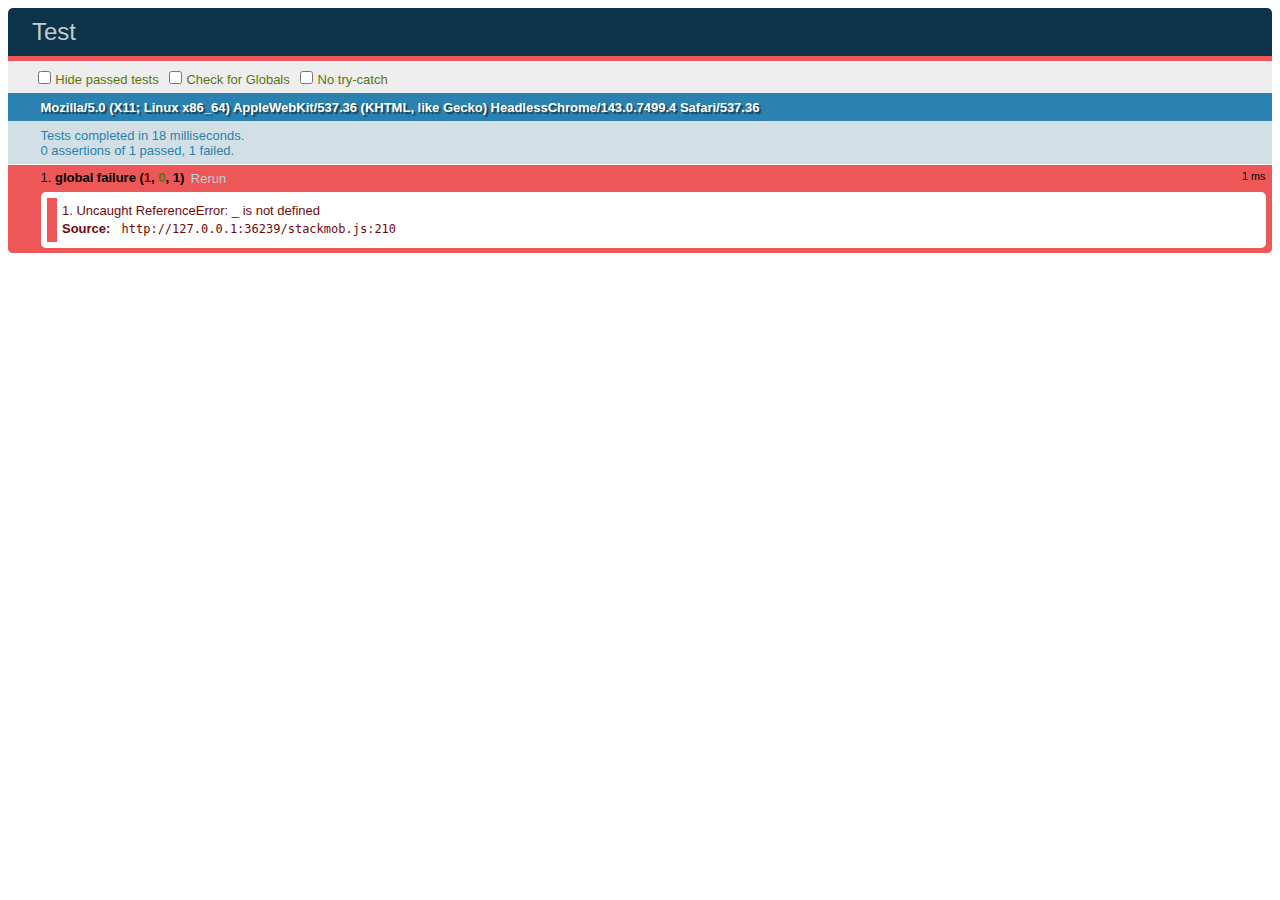
<file: tests/index.html>
<!DOCTYPE html>
<html>
<head>
	<meta charset="utf-8">
	<title>Test</title>
	<link rel="stylesheet" href="../resources/qunit.css">
	<script src="http://code.jquery.com/jquery-1.8.3.min.js"></script>
	<script type="text/javascript" src="http://static.stackmob.com/js/stackmob-js-0.8.1-bundled-min.js"></script>
	<script src="../webdb.js"></script>
	<script src="../stackmob.js"></script>
</head>
<body>
	<div id="qunit"></div>
	<div id="qunit-fixture"></div>
	<script src="../resources/qunit.js"></script>
	<script src="tests.js"></script>
   </body>
</html>
</file>
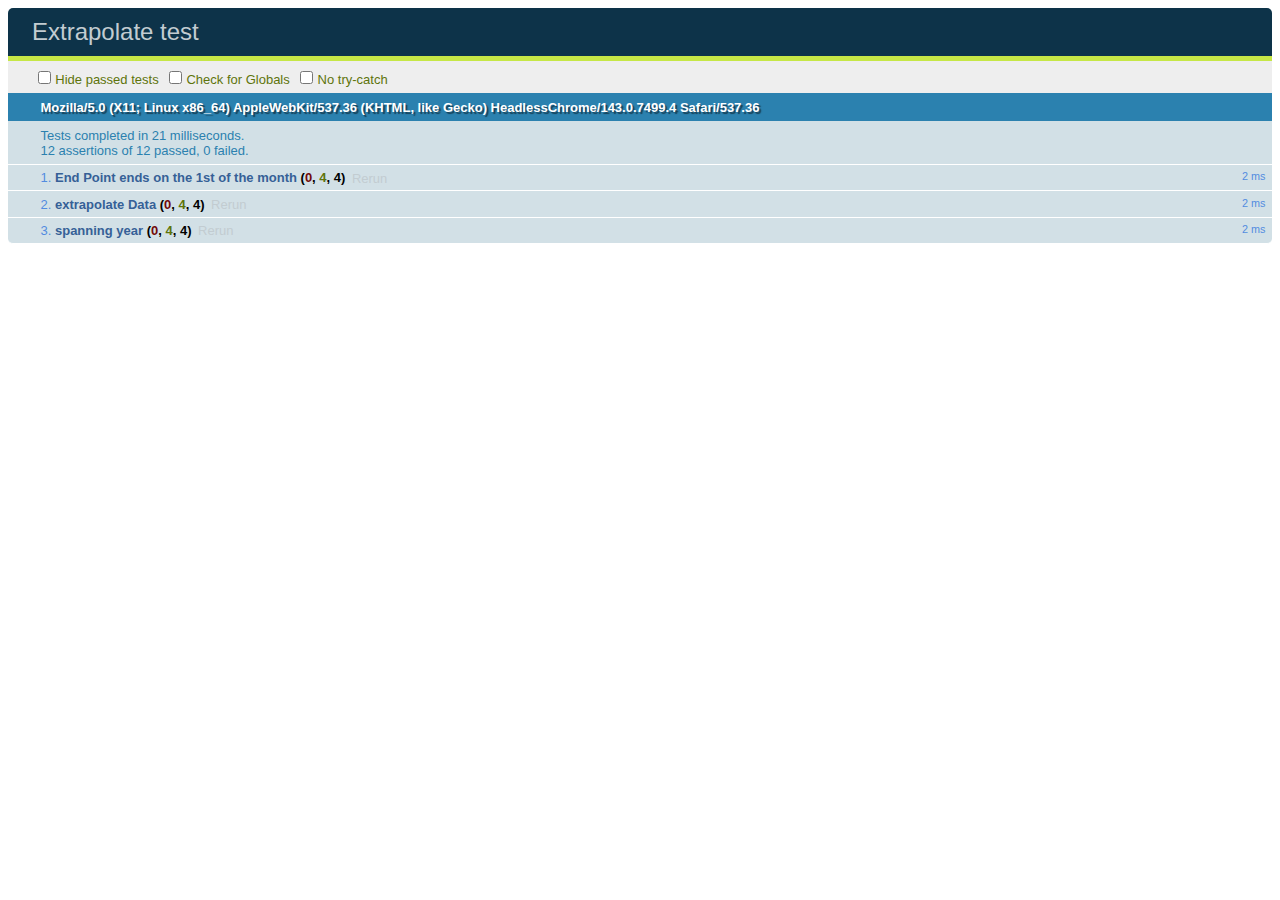
<file: tests/extrapolate.html>
<!DOCTYPE html>
<html>
<head>
	<meta charset="utf-8">
	<title>Extrapolate test</title>
	<link rel="stylesheet" href="../resources/qunit.css">
	<script src="http://code.jquery.com/jquery-1.8.3.min.js"></script>
	<script src="../extrapolate.js"></script>
</head>
<body>
	<div id="qunit"></div>
	<div id="qunit-fixture"></div>
	<script src="../resources/qunit.js"></script>
	<script src="extrapolate-tests.js"></script>
   </body>
</html>
</file>
<file: resources/qunit.css>
/**
 * QUnit v1.11.0 - A JavaScript Unit Testing Framework
 *
 * http://qunitjs.com
 *
 * Copyright 2012 jQuery Foundation and other contributors
 * Released under the MIT license.
 * http://jquery.org/license
 */

/** Font Family and Sizes */

#qunit-tests, #qunit-header, #qunit-banner, #qunit-testrunner-toolbar, #qunit-userAgent, #qunit-testresult {
	font-family: "Helvetica Neue Light", "HelveticaNeue-Light", "Helvetica Neue", Calibri, Helvetica, Arial, sans-serif;
}

#qunit-testrunner-toolbar, #qunit-userAgent, #qunit-testresult, #qunit-tests li { font-size: small; }
#qunit-tests { font-size: smaller; }


/** Resets */

#qunit-tests, #qunit-header, #qunit-banner, #qunit-userAgent, #qunit-testresult, #qunit-modulefilter {
	margin: 0;
	padding: 0;
}


/** Header */

#qunit-header {
	padding: 0.5em 0 0.5em 1em;

	color: #8699a4;
	background-color: #0d3349;

	font-size: 1.5em;
	line-height: 1em;
	font-weight: normal;

	border-radius: 5px 5px 0 0;
	-moz-border-radius: 5px 5px 0 0;
	-webkit-border-top-right-radius: 5px;
	-webkit-border-top-left-radius: 5px;
}

#qunit-header a {
	text-decoration: none;
	color: #c2ccd1;
}

#qunit-header a:hover,
#qunit-header a:focus {
	color: #fff;
}

#qunit-testrunner-toolbar label {
	display: inline-block;
	padding: 0 .5em 0 .1em;
}

#qunit-banner {
	height: 5px;
}

#qunit-testrunner-toolbar {
	padding: 0.5em 0 0.5em 2em;
	color: #5E740B;
	background-color: #eee;
	overflow: hidden;
}

#qunit-userAgent {
	padding: 0.5em 0 0.5em 2.5em;
	background-color: #2b81af;
	color: #fff;
	text-shadow: rgba(0, 0, 0, 0.5) 2px 2px 1px;
}

#qunit-modulefilter-container {
	float: right;
}

/** Tests: Pass/Fail */

#qunit-tests {
	list-style-position: inside;
}

#qunit-tests li {
	padding: 0.4em 0.5em 0.4em 2.5em;
	border-bottom: 1px solid #fff;
	list-style-position: inside;
}

#qunit-tests.hidepass li.pass, #qunit-tests.hidepass li.running  {
	display: none;
}

#qunit-tests li strong {
	cursor: pointer;
}

#qunit-tests li a {
	padding: 0.5em;
	color: #c2ccd1;
	text-decoration: none;
}
#qunit-tests li a:hover,
#qunit-tests li a:focus {
	color: #000;
}

#qunit-tests li .runtime {
	float: right;
	font-size: smaller;
}

.qunit-assert-list {
	margin-top: 0.5em;
	padding: 0.5em;

	background-color: #fff;

	border-radius: 5px;
	-moz-border-radius: 5px;
	-webkit-border-radius: 5px;
}

.qunit-collapsed {
	display: none;
}

#qunit-tests table {
	border-collapse: collapse;
	margin-top: .2em;
}

#qunit-tests th {
	text-align: right;
	vertical-align: top;
	padding: 0 .5em 0 0;
}

#qunit-tests td {
	vertical-align: top;
}

#qunit-tests pre {
	margin: 0;
	white-space: pre-wrap;
	word-wrap: break-word;
}

#qunit-tests del {
	background-color: #e0f2be;
	color: #374e0c;
	text-decoration: none;
}

#qunit-tests ins {
	background-color: #ffcaca;
	color: #500;
	text-decoration: none;
}

/*** Test Counts */

#qunit-tests b.counts                       { color: black; }
#qunit-tests b.passed                       { color: #5E740B; }
#qunit-tests b.failed                       { color: #710909; }

#qunit-tests li li {
	padding: 5px;
	background-color: #fff;
	border-bottom: none;
	list-style-position: inside;
}

/*** Passing Styles */

#qunit-tests li li.pass {
	color: #3c510c;
	background-color: #fff;
	border-left: 10px solid #C6E746;
}

#qunit-tests .pass                          { color: #528CE0; background-color: #D2E0E6; }
#qunit-tests .pass .test-name               { color: #366097; }

#qunit-tests .pass .test-actual,
#qunit-tests .pass .test-expected           { color: #999999; }

#qunit-banner.qunit-pass                    { background-color: #C6E746; }

/*** Failing Styles */

#qunit-tests li li.fail {
	color: #710909;
	background-color: #fff;
	border-left: 10px solid #EE5757;
	white-space: pre;
}

#qunit-tests > li:last-child {
	border-radius: 0 0 5px 5px;
	-moz-border-radius: 0 0 5px 5px;
	-webkit-border-bottom-right-radius: 5px;
	-webkit-border-bottom-left-radius: 5px;
}

#qunit-tests .fail                          { color: #000000; background-color: #EE5757; }
#qunit-tests .fail .test-name,
#qunit-tests .fail .module-name             { color: #000000; }

#qunit-tests .fail .test-actual             { color: #EE5757; }
#qunit-tests .fail .test-expected           { color: green;   }

#qunit-banner.qunit-fail                    { background-color: #EE5757; }


/** Result */

#qunit-testresult {
	padding: 0.5em 0.5em 0.5em 2.5em;

	color: #2b81af;
	background-color: #D2E0E6;

	border-bottom: 1px solid white;
}
#qunit-testresult .module-name {
	font-weight: bold;
}

/** Fixture */

#qunit-fixture {
	position: absolute;
	top: -10000px;
	left: -10000px;
	width: 1000px;
	height: 1000px;
}
</file>
